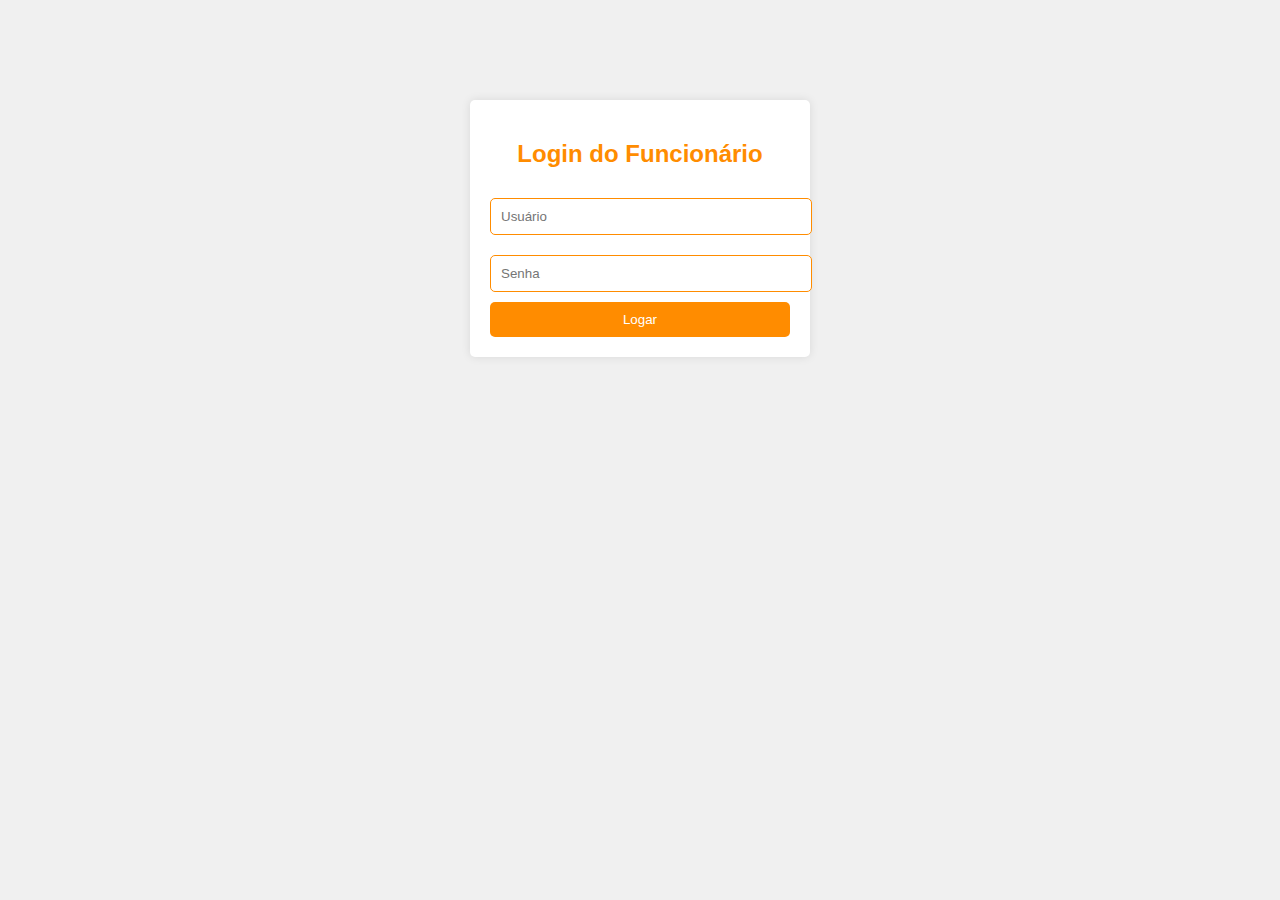
<file: index.html>
<!DOCTYPE html>
<html lang="pt-BR">
<head>
    <meta charset="UTF-8">
    <meta name="viewport" content="width=device-width, initial-scale=1.0">
    <link rel="stylesheet" href="style.css">
    <title>Sistema de RH - Login</title>
</head>
<body>
    <div class="login-container">
        <h2>Login do Funcionário</h2>

        <form action="login1.php" method="POST">
            <input type="text" name="username" placeholder="Usuário" required>
            <input type="password" name="senha" placeholder="Senha" required>
            <button type="submit">Logar</button>
        </form>
    </div>
</body>
</html>
</file>
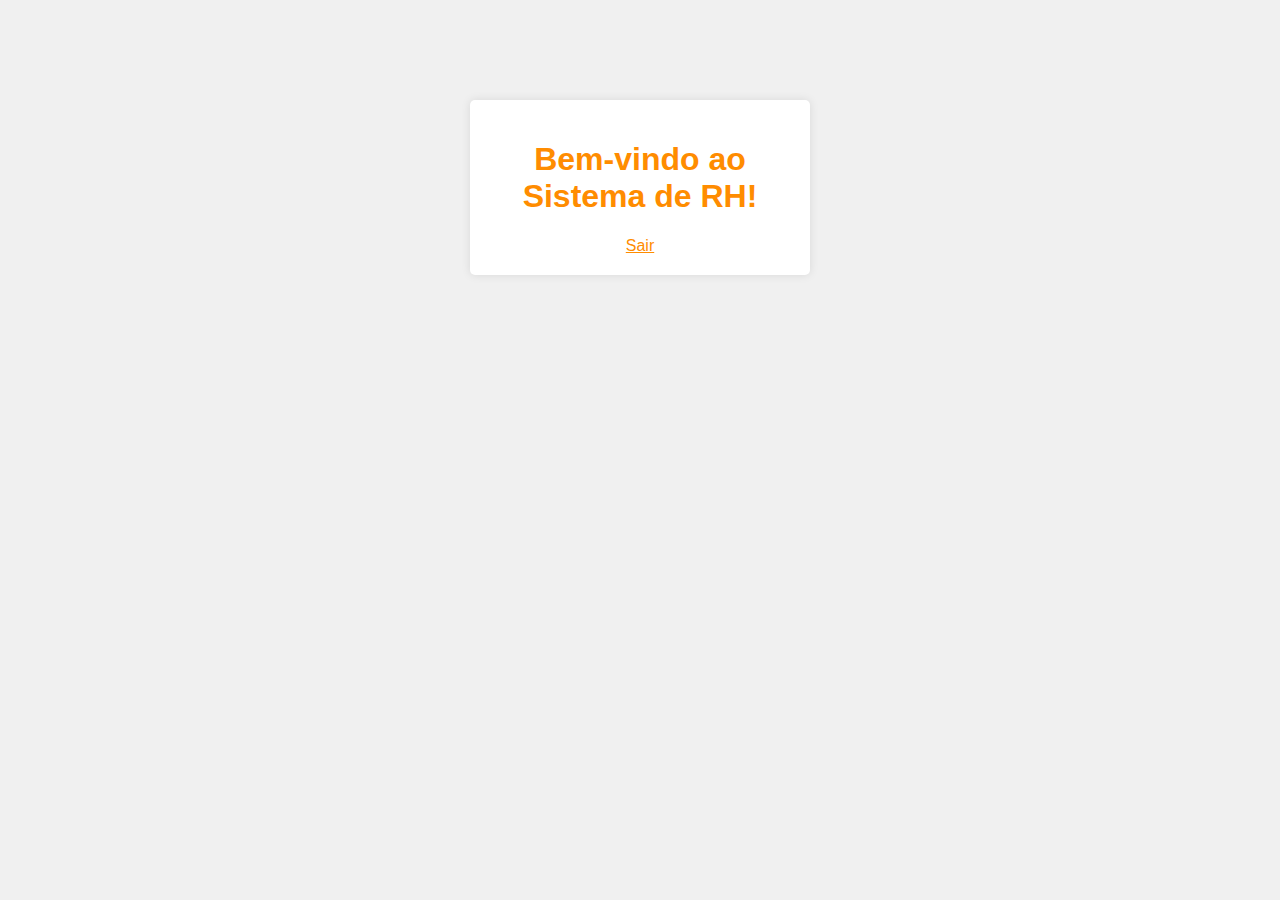
<file: tela_boasvindas.html>
<!DOCTYPE html>
<html lang="pt-BR">
<head>
    <meta charset="UTF-8">
    <meta name="viewport" content="width=device-width, initial-scale=1.0">
    <link rel="stylesheet" href="style.css">
    <title>Bem-vindo ao RH</title>
</head>
<body>
    <div class="welcome-container">
        <h1>Bem-vindo ao Sistema de RH!</h1>
        <a href="index.html">Sair</a>
    </div>
</body>
</html>
</file>
<file: style.css>
body {
  font-family: Arial, sans-serif;
  background-color: #f0f0f0;
  margin: 0;
  padding: 0;
}

.login-container, .welcome-container {
  width: 300px;
  margin: 100px auto;
  padding: 20px;
  background-color: white;
  border-radius: 5px;
  box-shadow: 0 0 10px rgba(0, 0, 0, 0.1);
}

h2, h1 {
  text-align: center;
  color: #ff8c00; 
}

input {
  width: 100%;
  padding: 10px;
  margin: 10px 0;
  border: 1px solid #ff8c00; 
  border-radius: 5px; 
}

button {
  width: 100%;
  padding: 10px;
  background-color: #ff8c00; 
  color: white;
  border: none;
  border-radius: 5px;
  cursor: pointer;
}

button:hover {
  background-color: #e67e22;
}

a {
  display: block;
  text-align: center;
  margin-top: 20px;
  color: #ff8c00; 
}
</file>
